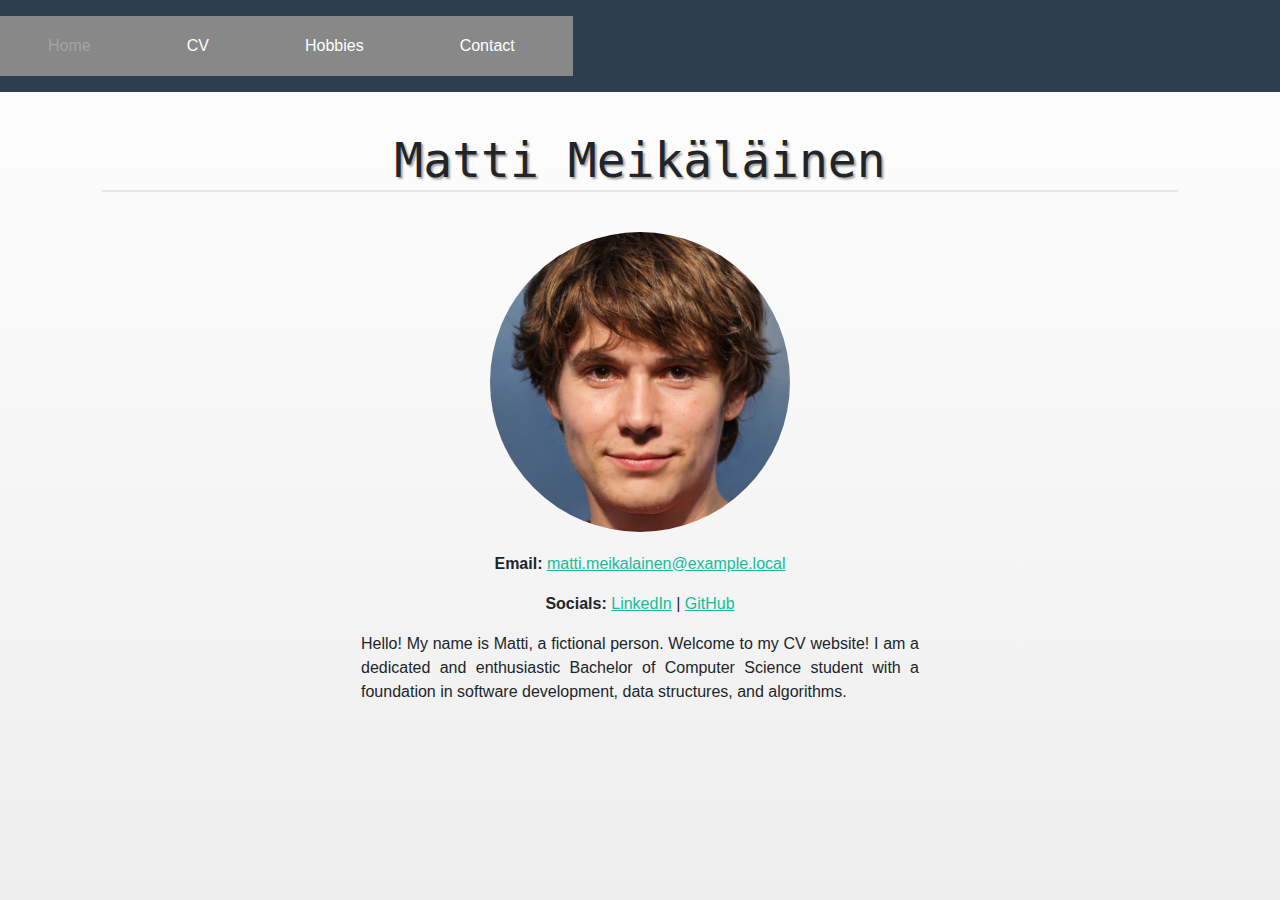
<file: index.html>
<!-- 
Add bootstrap (or other framework) styling to your CV website that you developed the other day. 
Use Bootstrap’s existing components to give all the elements of your page a consistent look (e.g., the navigation bar, the form items, etc.).
The website should be responsive and adapt the size and disposition of the items according to the device size.
Also feel free to use a Bootstrap theme (from bootswatch.com).
In addition to the bootstrap styles, add your own CSS rules to further customize the content (at least 5 new rules).
-->

<!DOCTYPE html>
<html lang="en">
<head>
    <meta charset="UTF-8">
    <meta name="viewport" content="width=device-width, initial-scale=1.0">
    <meta name="robots" content="noindex">
    <title>Main page</title>

    <link rel="stylesheet" href="bootstrap.min.css">
    <link rel="stylesheet" href="style.css">
</head>
<body>

    <nav class="navbar navbar-expand-sm bg-primary navbar-dark">
        <ul class="navbar-nav">
            <li class="nav-item">
                <a class="nav-link disabled" href="index.html">Home</a>
            </li>
            <li class="nav-item">
                <a class="nav-link" href="cv.html">CV</a>
            </li>
            <li class="nav-item">
                <a class="nav-link" href="hobbies.html">Hobbies</a>
            </li>
            <li class="nav-item">
                <a class="nav-link" href="contact.html">Contact</a>
            </li>
        </ul>
    </nav>


    <main>
        <div class="container">     
            <h1>Matti Meikäläinen</h1>

            <img src="images/guy.png" alt="Picture" width="300">
            
            <p><span class="boldIt">Email:</span> <a href="mailto:matti.meikalainen@example.local">matti.meikalainen@example.local</a></p>
            <p><span class="boldIt">Socials:</span> <a href="https://linkedin.com">LinkedIn</a> | <a href="https://github.com">GitHub</a></p>
            
            <p id="myId">
                Hello! My name is Matti, a fictional person. Welcome to my CV website!
                I am a dedicated and enthusiastic Bachelor of Computer Science student with a foundation in software development, data structures, and algorithms.
            </p>
        </div>
    </main>

</body>
</html>
</file>
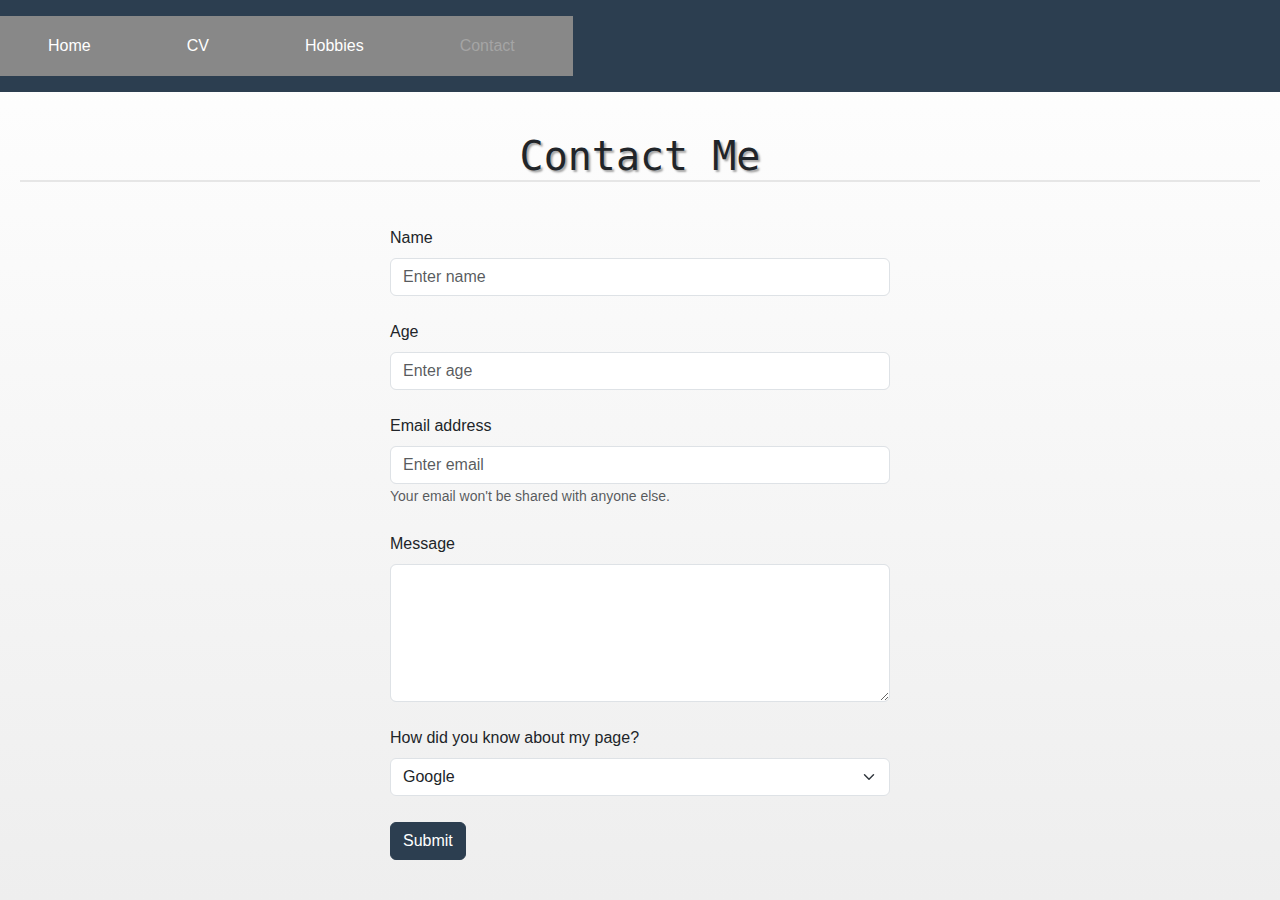
<file: contact.html>
<!DOCTYPE html>
<html lang="en">
<head>
    <meta charset="UTF-8">
    <meta name="viewport" content="width=device-width, initial-scale=1.0">
	<meta name="robots" content="noindex">
    
    <title>Contact</title>
       
    <link rel="stylesheet" href="bootstrap.min.css">
    <link rel="stylesheet" href="style.css">
</head>
<body>

    <nav class="navbar navbar-expand-sm bg-primary navbar-dark">
        <ul class="navbar-nav">
            <li class="nav-item">
                <a class="nav-link" href="index.html">Home</a>
            </li>
            <li class="nav-item">
                <a class="nav-link" href="cv.html">CV</a>
            </li>
            <li class="nav-item">
                <a class="nav-link" href="hobbies.html">Hobbies</a>
            </li>
            <li class="nav-item">
                <a class="nav-link disabled" href="contact.html">Contact</a>
            </li>
        </ul>
    </nav>

    <main>
        <h2>Contact Me</h2>
        <form action="#">
            <div class="form-group">
                <label for="name" class="form-label mt-4">Name</label>
                <input type="text" class="form-control" placeholder="Enter name" id="name">
            </div>

            <div class="form-group"></div>
                <label for="age" class="form-label mt-4">Age</label>
                <input type="number" class="form-control" placeholder="Enter age" id="age" required min="0" max="100">
            </div>

            <div>
                <label for="email" class="form-label mt-4">Email address</label>
                <input type="email" class="form-control" id="email" aria-describedby="emailHelp" placeholder="Enter email">
                <small id="emailHelp" class="form-text text-muted">Your email won't be shared with anyone else.</small>
            </div>
            
            <div>
                <label for="message" class="form-label mt-4">Message</label>
                <textarea class="form-control" id="exampleTextarea" rows="3" style="height: 138px;"></textarea>
            </div>

            <div>
                <label for="referral" class="form-label mt-4">How did you know about my page?</label>
                <select class="form-select" id="referral">
                    <option value="google">Google</option>
                    <option value="friend">From a friend</option>
                    <option value="linkedin">From Linkedin</option>
                    <option value="other">Other</option>
                </select>
            </div>

            <div class="form-group form-check">
                <label class="form-check-label">
                </label>
            </div>
            
            <button type="submit" class="btn btn-primary">Submit</button>        
        </form>
    </main>

</body>
</html>
</file>
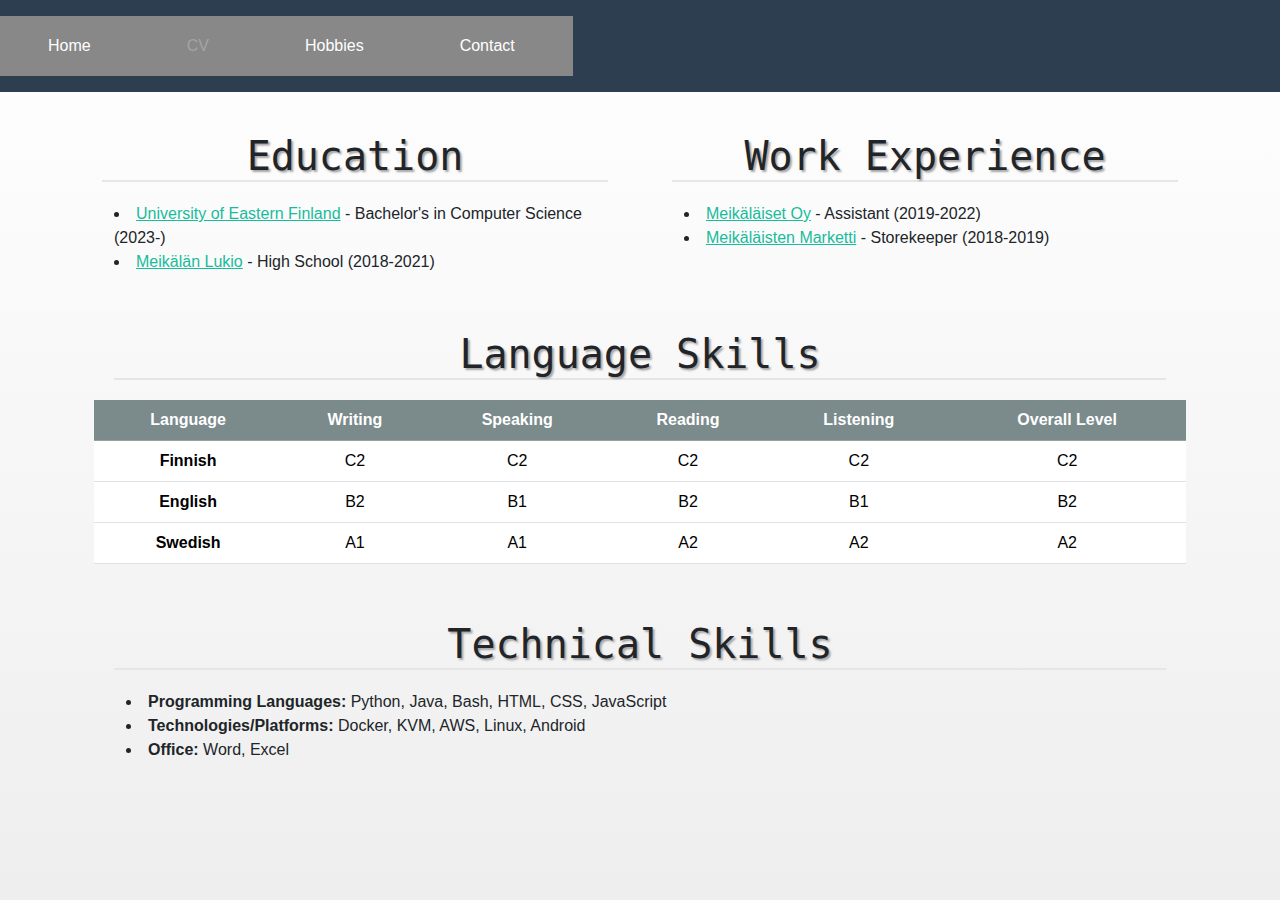
<file: cv.html>
<!DOCTYPE html>
<html lang="en">
<head>
    <meta charset="UTF-8">
    <meta name="viewport" content="width=device-width, initial-scale=1.0">
    <meta name="robots" content="noindex">

    <title>CV</title>

    <link rel="stylesheet" href="bootstrap.min.css">
    <link rel="stylesheet" href="style.css">
</head>

<body>

    <nav class="navbar navbar-expand-sm bg-primary navbar-dark">
        <ul class="navbar-nav">
            <li class="nav-item">
                <a class="nav-link" href="index.html">Home</a>
            </li>
            <li class="nav-item">
                <a class="nav-link disabled" href="cv.html">CV</a>
            </li>
            <li class="nav-item">
                <a class="nav-link" href="hobbies.html">Hobbies</a>
            </li>
            <li class="nav-item">
                <a class="nav-link" href="contact.html">Contact</a>
            </li>
        </ul>
    </nav>

    <main>
        <div class="container">
            <div class="row">
              <div class="col-md">
                <h2>Education</h2>
                <ul>
                    <li><a href="https://www.cs.uef.fi" target="_blank">University of Eastern Finland</a> - Bachelor's in Computer Science (2023-)</li>
                    <li><a href="https://www.meikalanlukio.local" target="_blank">Meikälän Lukio</a> - High School (2018-2021)</li>
                </ul>    
              </div>
              <div class="col-md">
                <h2>Work Experience</h2>
                <ul>
                    <li><a href="https://www.meikalaiset.local" target="_blank">Meikäläiset Oy</a> - Assistant (2019-2022)</li>
                    <li><a href="https://www.m-market.local" target="_blank">Meikäläisten Marketti</a> - Storekeeper (2018-2019)</li>
                </ul>
              </div>
        </div>

        <div class="container">
          <h2>Language Skills</h2>
          <table class="table">
              <thead class="table-dark">
                <tr>
                  <th scope="col">Language</th>
                  <th scope="col">Writing</th>
                  <th scope="col">Speaking</th>
                  <th scope="col">Reading</th>
                  <th scope="col">Listening</th>
                  <th scope="col">Overall Level</th> 
                </tr>
              </thead>
              <tbody>
                <tr>
                  <th scope="row">Finnish</th>
                  <td>C2</td>
                  <td>C2</td>
                  <td>C2</td>
                  <td>C2</td>
                  <td>C2</td>
                </tr>
                <tr>
                  <th scope="row">English</th>
                  <td>B2</td>
                  <td>B1</td>
                  <td>B2</td>
                  <td>B1</td>
                  <td>B2</td>
                </tr>
                <tr>
                  <th scope="row">Swedish</th>
                  <td>A1</td>
                  <td>A1</td>
                  <td>A2</td>
                  <td>A2</td>
                  <td>A2</td>
                </tr>
              </tbody>
          </table>
        </div>


        <div class="container">
            <div class="row">
              <div class="col-md">
                <h2>Technical Skills</h2>
                <ul>
                    <li><span class="boldIt">Programming Languages:</span> Python, Java, Bash, HTML, CSS, JavaScript</li>
                    <li><span class="boldIt">Technologies/Platforms:</span> Docker, KVM, AWS, Linux, Android</li>
                    <li><span class="boldIt">Office:</span> Word, Excel</li>
                </ul>
              </div>
          </div>
        </div>

    </main>

</body>
</html>
</file>
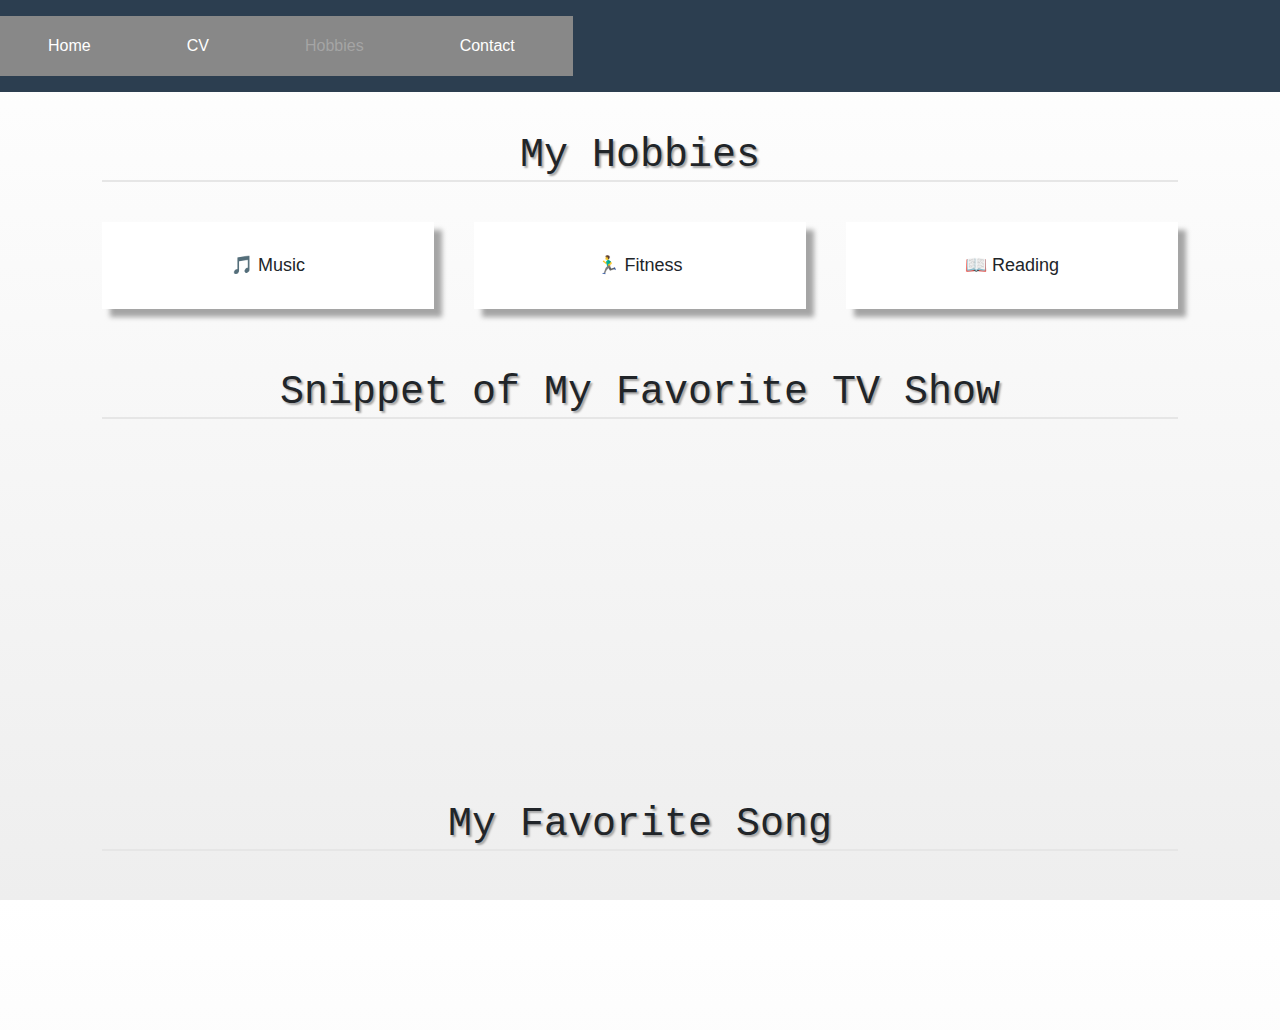
<file: hobbies.html>
<!DOCTYPE html>
<html lang="en">
<head>
    <meta charset="UTF-8">
    <meta name="viewport" content="width=device-width, initial-scale=1.0">
	<meta name="robots" content="noindex">
    
    <title>Hobbies</title>
    
    <link rel="stylesheet" href="bootstrap.min.css">
    <link rel="stylesheet" href="style.css">
</head>
<body>

    <nav class="navbar navbar-expand-sm bg-primary navbar-dark">
        <ul class="navbar-nav">
            <li class="nav-item">
                <a class="nav-link" href="index.html">Home</a>
            </li>
            <li class="nav-item">
                <a class="nav-link" href="cv.html">CV</a>
            </li>
            <li class="nav-item">
                <a class="nav-link disabled" href="hobbies.html">Hobbies</a>
            </li>
            <li class="nav-item">
                <a class="nav-link" href="contact.html">Contact</a>
            </li>
        </ul>
    </nav>

    <main>
        <div class="container">
            <h2>My Hobbies</h2>
            <div class="flex-container">
                <div>🎵 Music</div>
                <div>🏃‍♂️ Fitness</div>
                <div>📖 Reading</div>
            </div>
        </div>
<!--
        
-->
        <div class="container">
            <h2>Snippet of My Favorite TV Show</h2>
            <iframe width="420" height="315"
                src="https://www.youtube.com/embed/wz0A7m1euy0">
            </iframe>
        </div>
            
        <div class="container">
            <h2>My Favorite Song</h2>
            <iframe style="border-radius:12px" src="https://open.spotify.com/embed/track/5eqZWYQ5tbIehx00NeKXz7?utm_source=generator"
                width="50%" height="152" frameBorder="0" allowfullscreen="" allow="autoplay; clipboard-write; encrypted-media; fullscreen; picture-in-picture"
                loading="lazy">
            </iframe>
        </div>

    </main>
</body>
</html>
</file>
<file: style.css>
body {
    font-family: Arial, sans-serif;
    background-color: #ffffff;
    margin: 0;
    padding: 0;
    text-align: center;
}


/*
Define the style of a tag when it is inside another tag (regardless of depth)
*/
nav ul {
    list-style: none;
    background-color: #888888;
    padding: 10px;
    
}
nav ul li {
    display: inline;
    margin: 0 40px;
}


/* bullets */
ul {
    list-style-position: inside;
    text-align: left;
}


/*
table {
    width: 60%;
    margin: 20px auto;
    border-collapse: collapse;
}
table, th, td {
    border: 2px solid black;
    padding: 5px;
}
*/

form {
    width: 500px;
    margin: 0 auto;
    text-align: left;
}





/*
In addition to the bootstrap styles, add your own CSS rules to further customize the content (at least 5 new rules).
*/

body {
    background-image: linear-gradient(white, rgb(238, 238, 238));
    height: 100vh;
}

/*
Define the same style for several tags
*/
h1, h2 {
    padding-top: 20px;
    border-bottom: 2px solid rgb(230, 230, 230);
    margin: 20px;
    
    font-family: Monospace, Lucida Console;

    text-shadow: 2px 2px 2px rgb(165, 165, 165);
}

/*
All elements with class
*/
.boldIt {
    font-weight: bold;
}

/*
Element with ID
*/
#myId {
    text-align: justify; 
    max-width: 50%;
    margin: 0 auto; /* center the block */
}

img {
    border-radius: 50%;
    margin: 20px;
}



/*
Flexbox

nowrap (default): all flex items will be on one line

    justify-content: space-evenly;
    align-content: flex-start
    column-gap: 20px;
*/
.flex-container {
    display: flex;
    flex-direction: row;
    flex-wrap: nowrap;   
}

/*
Define the style of a tag when it is right inside another tag (next depth level)
*/
.flex-container > div {
    background-color: white;
    box-shadow: 8px 8px 5px rgb(165, 165, 165);
    
    width: 33%;
    row-gap: 20px;

    margin: 20px;
    padding: 30px;

    text-align: center;
    font-size: large;
}



/*
Pseudo classes
*/

/*
mouse over link
*/
a:hover {
    color: blue;
}



/* w3 */

a:hover {
	color: red;
}
</file>
